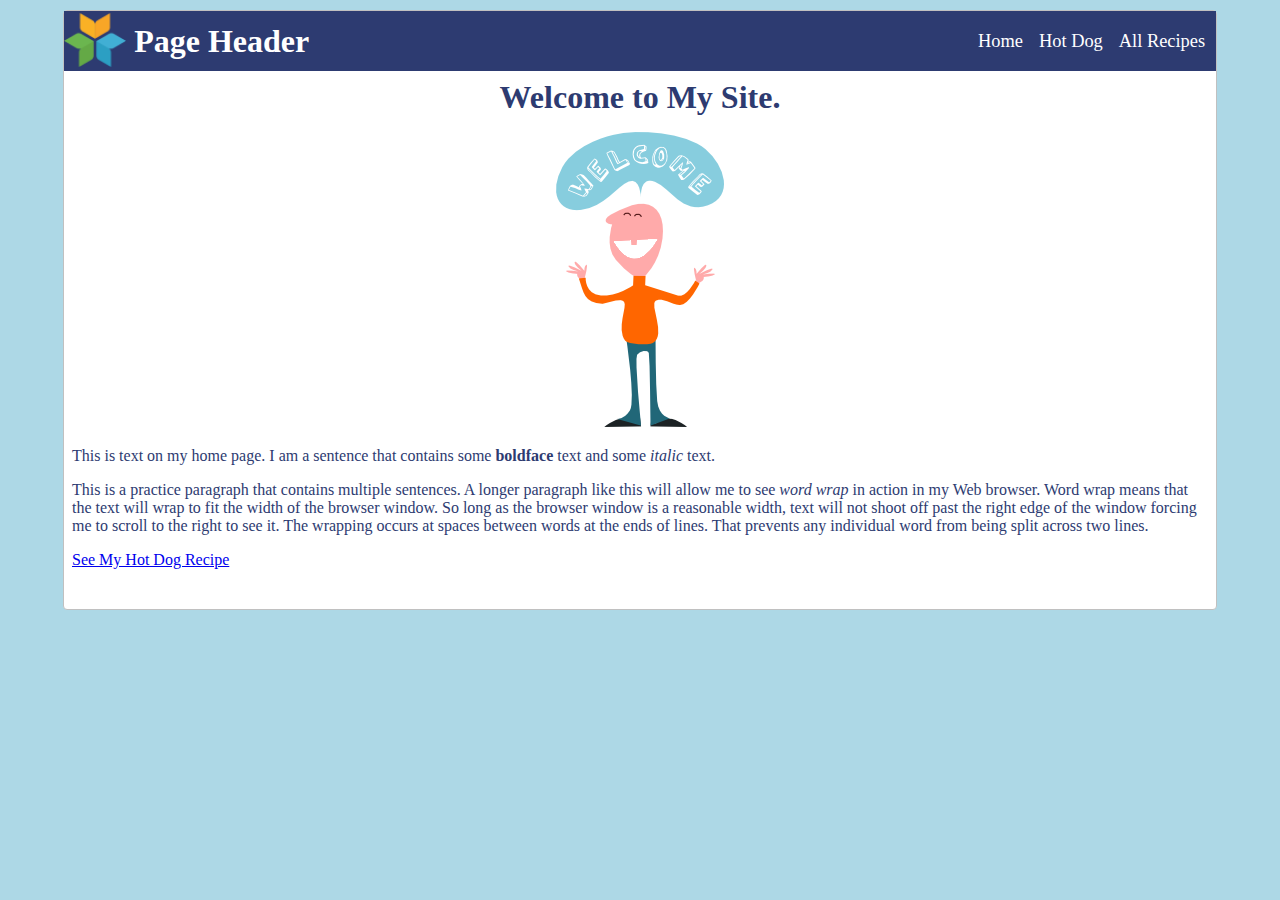
<file: index.html>
<!DOCTYPE html>
<html>
<head>
    <title>My Website</title>
    
    <!-- Link to external CSS style sheet -->

    <link rel="stylesheet" href="stylesheet.css">

    <meta charset="UTF-8" />
    <meta name="viewport" content="width=device-width, initial-scale=1.0" />
    <meta name="description" content="Describe the page here up to 155 characters" />
    <meta name="author" content="Put your name here" />

</head>

<!-- Title in browser window -->

<body>

    <!-- Wrapper (container) div for entire page layout-->

    <div id="wrapper">

    <!-- Main page tile -->
    <!-- Main page header -->
    <header>
        <img src="Lesson-08_Logo/logo.png" style="float: left; height: 58px;" alt="">
        <h1 style="float: left;"> &nbsp;Page Header</h1>
    

    <!-- Navigation bar -->
    <nav>
        &nbsp;&nbsp;&nbsp;<a href="index.html">Home</a>
        &nbsp;&nbsp;&nbsp;<a href="recipe.html">Hot Dog</a>
        &nbsp;&nbsp;&nbsp;<a href="https://allrecipes.com">All Recipes</a>
    </nav>
    </header>

    <!-- Start of main page content -->

    <main>



<!-- Center page title and image -->
<div style="text-align: center;">
    <h1>Welcome to My Site.</h1>
    <p><img src="Lesson 4/welcome.png" alt="Welcome"/></p>
    </div>
    <p>This is text on my home page.
        I am a sentence that contains some <strong>boldface</strong> text and some <em>italic</em> text.
    </p>
    <p>This is a practice paragraph that contains multiple sentences. 
        A longer paragraph like this will allow me to see <em>word wrap</em> in action in my Web browser. 
        Word wrap means that the text will wrap to fit the width of the browser window. 
        So long as the browser window is a reasonable width, text will not shoot off past the right 
        edge of the window forcing me to scroll to the right to see it. The wrapping occurs at spaces 
        between words at the ends of lines. That prevents any individual word from being split across 
        two lines.</p>
        <p>
            <a href="recipe.html">See My Hot Dog Recipe</a>
        </p>
    <main>

    </div>
    <!-- End wrapper -->
</body>
</html>
</file>
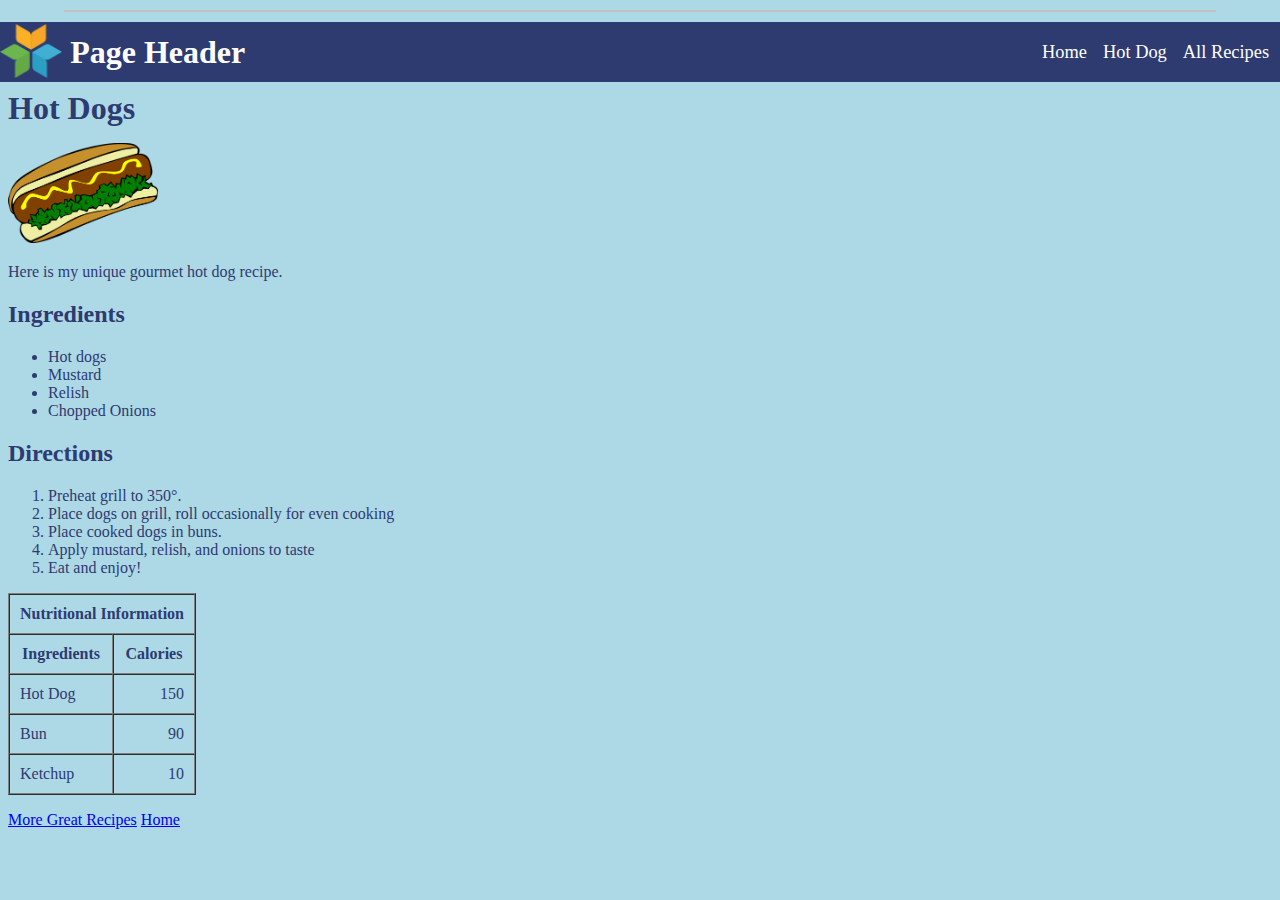
<file: recipe.html>
<!DOCTYPE html>
<html>
    <head>
        <!-- Title for browser window -->
        <title>My Favorite Recipe</title>

        <!-- Link to external CSS style sheet -->
        <link rel="stylesheet" href="stylesheet.css">
    
        <meta charset="UTF-8" />
        <meta name="viewport" content="width=device-width, initial-scale=1.0" />
        <meta name="description" content="Describe the page here up to 155 characters" />
        <meta name="author" content="Put your name here" />
        
    </head>
    <body>

        <!-- Wrapper (container) div for entire page layout -->
        <div id="wrapper">

        </div>

        <!-- Page header -->

        <header>

            <img src="Lesson-08_Logo/logo.png" style="float: left; height: 58px;" alt="">
            <h1 style="float: left;"> &nbsp;Page Header</h1>
        
    
        <!-- Navigation bar -->
        <nav>
            &nbsp;&nbsp;&nbsp;<a href="index.html">Home</a>
            &nbsp;&nbsp;&nbsp;<a href="recipe.html">Hot Dog</a>
            &nbsp;&nbsp;&nbsp;<a href="https://allrecipes.com">All Recipes</a>
        </nav>
        </header>

        <!-- Start of main page content -->
        <main>

        <!-- Main Title -->
        <h1>Hot Dogs</h1>
        <!-- Hot Dog picture -->
        <p><img src="Lesson 4/hotdog.png" alt="Hot dog" width="150" height="100"/></p>
        <p>Here is my unique gourmet hot dog recipe.</p>
        <!-- Subheading -->
        <h2>Ingredients</h2>
        <!-- Unordered (bulleted) list -->
        <ul>
        <li>Hot dogs</li>
        <li>Mustard</li>
        <li>Relish</li>
        <li>Chopped Onions</li>
        </ul>

        <!-- Subheading -->
        <h2>Directions</h2>
        <!-- Ordered (numbered) list -->
    <ol>
        <!-- Special character for degrees below -->
        <li>Preheat grill to 350&deg;. </li>
        <li>Place dogs on grill, roll occasionally for even cooking</li>
        <li>Place cooked dogs in buns.</li>
        <li>Apply mustard, relish, and onions to taste</li>
        <li>Eat and enjoy!</li>
    </ol>
    <!-- Table with borders and right-aligned numbers -->
    <table border="1" cellspacing="0" cellpadding="10">
        <tr>
            <th colspan="2">
                Nutritional Information
            </th>
        </tr> 
        <!--Cellspacing is the amound of space between the cells, 
            cell padding the amound of space inside the cells, inside the actual box for text-->
        <tr> <!--within the table, used to define each row-->
            <th> <!--within the top row, used to define each header cell-->
                Ingredients
            </th>
            <th>
                Calories
            </th>
        </tr>
        <tr>
            <td>Hot Dog</td> <!--within subsequent rows, used to define each table data cell-->
            <td align="right">150</td>
        </tr>
        <tr>
            <td>Bun</td>
            <td align="right">90</td>
        </tr>
        <tr>
            <td>Ketchup</td>
            <td align="right">10</td>
        </tr>
    </table>
    <p>
        <!-- Links to other pages -->
        <a href="http://www.allrecipes.com">More Great Recipes</a>
        <a href="index.html">Home</a>
    </p>
    
        </main>
        </div>

    </body>
</html>
</file>
<file: stylesheet.css>
/* This is stylesheet.css an external style sheet */
/* Style whole page */
body {
    background-color: lightblue;
    color: #2d3b71;
    margin: 0;
}

/* Wrapper div controls width of entire layout */

#wrapper {
    width: 90%;
    min-width: 580px;
    max-width: 1400px;
    background: white;
    border: solid 1px silver;
    border-radius: 4px;
    margin: 10px auto; 
}

/* Page header at the top of each page */
header {
    background-color: #2d3b71;
    color: white;
    height: 60px;
    line-height: 60px;
}

/* Navigation bar */
nav {
    width: 250px;
    float: right;
}

/* Navigation bar links (<a> tags) */
nav a{
    text-decoration: none;
    color: white;
    font-size: 115%;
}

/* Main content below the header and navbar */
main {
    padding: 8px;
}

/* Level 1 and Level 2 headings */
h1 {
    margin: 0;
}

h2 {
    color: #2d3b71;
}
</file>
